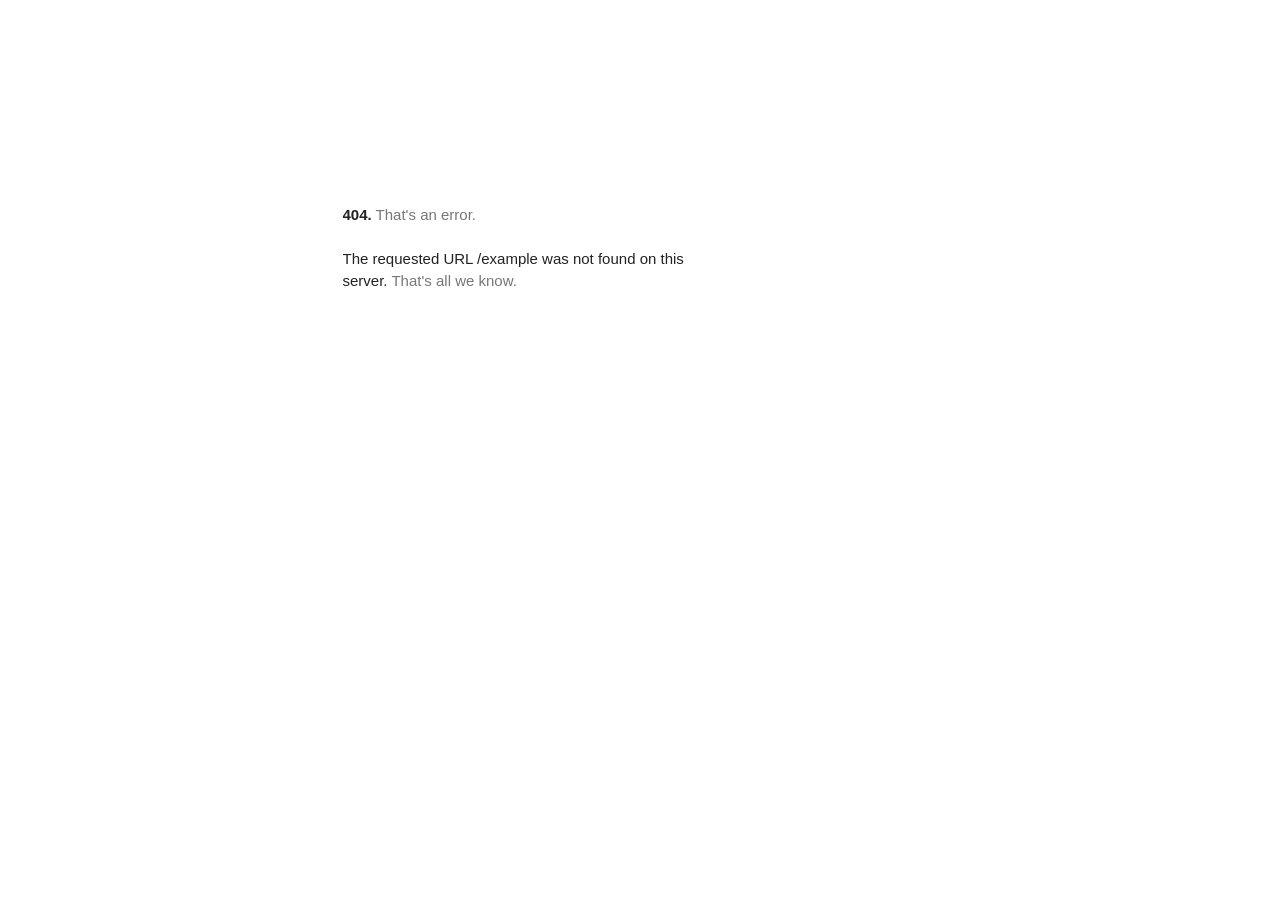
<file: index.html>
<!DOCTYPE html>
<html lang=en>
<meta charset=utf-8>
<meta name=viewport content="initial-scale=1, minimum-scale=1, width=device-width">
<title>Error 404 (Not Found)!!1</title>
<link rel="stylesheet" href="css/styles.css">
<a href="https://www.google.com/"><span id=logo aria-label=Google></span></a>
<p><b>404.</b> <ins>That's an error.</ins>
<p>The requested URL <code>/example</code> was not found on this server. <ins>That's all we know.</ins>
</html>
</file>
<file: css/styles.css>
* {
  margin: 0;
  padding: 0
}

html,
code {
  font: 15px/22px arial, sans-serif
}

html {
  background: #fff;
  color: #222;
  padding: 15px
}

body {
  margin: 7% auto 0;
  max-width: 390px;
  min-height: 180px;
  padding: 30px 0 15px
}

*>body {
  background: url(https://www.google.com/images/errors/robot.png) 100% 5px no-repeat;
  padding-right: 205px
}

p {
  margin: 11px 0 22px;
  overflow: hidden
}

ins {
  color: #777;
  text-decoration: none
}

a img {
  border: 0
}

@media screen and (max-width:772px) {
  body {
    background: none;
    margin-top: 0;
    max-width: none;
    padding-right: 0
  }
}

#logo {
  background: url(https://www.google.com/images/branding/googlelogo/1x/googlelogo_color_150x54dp.png) no-repeat;
  margin-left: -5px
}

@media only screen and (min-resolution:192dpi) {
  #logo {
    background: url(https://www.google.com/images/branding/googlelogo/2x/googlelogo_color_150x54dp.png) no-repeat 0% 0%/100% 100%;
    -moz-border-image: url(https://www.google.com/images/branding/googlelogo/2x/googlelogo_color_150x54dp.png) 0
  }
}

@media only screen and (-webkit-min-device-pixel-ratio:2) {
  #logo {
    background: url(https://www.google.com/images/branding/googlelogo/2x/googlelogo_color_150x54dp.png) no-repeat;
    -webkit-background-size: 100% 100%
  }
}

#logo {
  display: inline-block;
  height: 54px;
  width: 150px
}
</file>
